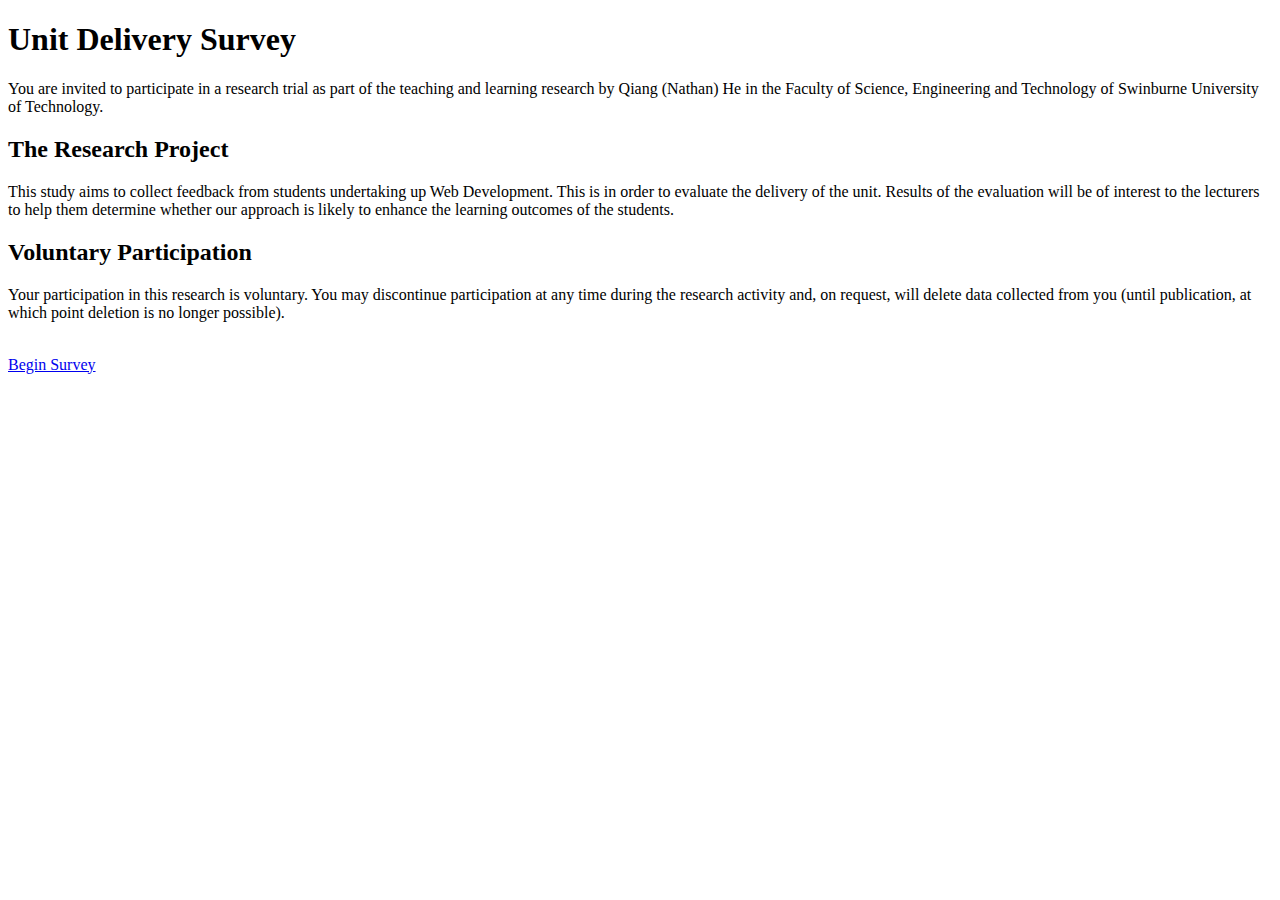
<file: Lab3/index.html>
<!DOCTYPE html>
<html lang="en">
	
    <head>
		<meta charset="utf-8" />
		<meta name="description" content="Web development" />
		<meta name="keywords" content="HTML (Part 1 – Content - Form)" />
		<meta name="author" content="put your name here" />
		
        <title>Web Development Survey</title>
	</head>
	
    <body>
        <h1>Unit Delivery Survey</h1>

        <p>You are invited to participate in a research trial as part of the teaching and learning research by Qiang (Nathan) He in the Faculty of Science, Engineering and Technology of Swinburne University of Technology. </p>

        <h2>The Research Project </h2>

        <p> This study aims to collect feedback from students undertaking up Web Development. This is in order to evaluate the delivery of the unit. Results of the evaluation will be of interest to the lecturers to help them determine whether our approach is likely to enhance the learning outcomes of the students.  </p>

 <h2>Voluntary Participation </h2>

        <p> Your participation in this research is voluntary. You may discontinue participation at any time during the research activity and, on request, will delete data collected from you (until publication, at which point deletion is no longer possible).   </p><br>

        <a href="userinfo.html">Begin Survey</a>

        
    </body>
</html>
</file>
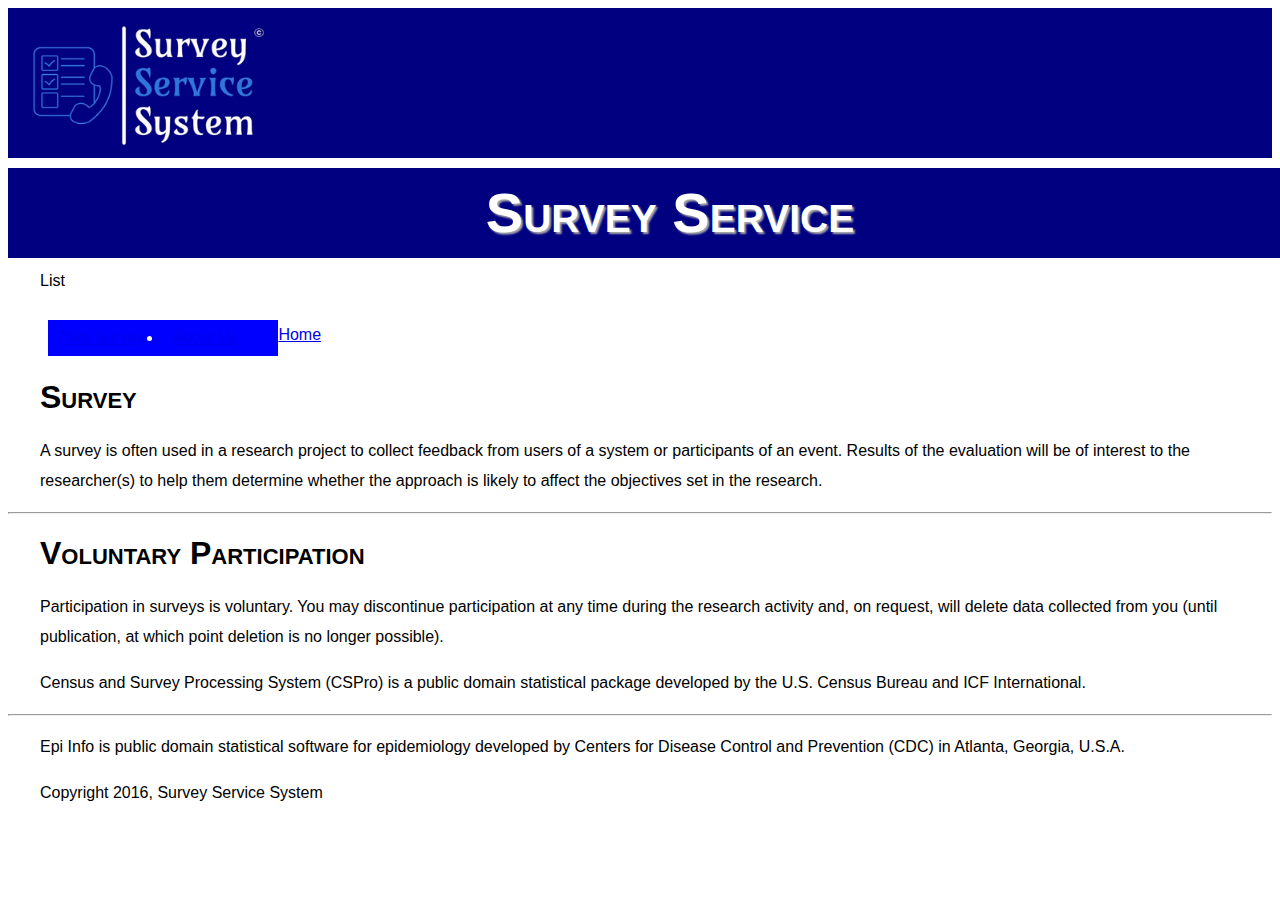
<file: Lab5/SurveyServiceWebsite/index.html>
<!DOCTYPE html>
<html lang="en">
    <head>
        <title>Survey Service</title>
    
        <meta charset="utf-8" />
        <meta name="description" content="Web Development" />
        <meta name="keywords" content="HTML and CSS" />
        <meta name="author" content="krysLazz" />
    
        <link href="css/surveyhome.css" rel="stylesheet"/>
    </head>
 
    <div>
        <div id="header">
            <img style="display: inline;" src="images/logo.png" alt="logo" width="100%" height="150px"/>
      
            <h1>Survey Service</h1>
        </div>
        
        <div class="nav"> 
            <p>
                List
            </p>

            <ul 
                <li><a href="index.html">Home</a></li> 
                <li><a href="userinfo.html">Take Survey</a></li> 
                <li><a href="#about-us">About Us</a></li> 
            </ul> 
        </nav>
     
        <main>
            <div class="article">               
                <div class="section">
                    <h2>Survey</h2>

                    <p>
                    A survey is often used in a research project to collect feedback from users of a system or participants of an event. Results of the evaluation will be of interest to the researcher(s) to help them determine whether the approach is likely to affect the objectives set in the research.
                    </p>         
                </div>        
                    
            <hr>
                
                <div class="section"></div>
                    <h2>Voluntary Participation</h2>
                                
                    <p>
                    Participation in surveys is voluntary. You may discontinue participation at any time during the research activity and, on request, will delete data collected from you (until publication, at which point deletion is no longer possible). 
                    </p>          
                </div>
            </div>
                       
            <div class="aside">
                <p>
                Census and Survey Processing System (CSPro) is a public domain statistical package developed by the U.S. Census Bureau and ICF International.
                </p>
                    
                <hr>
                    
                <p>
                Epi Info is public domain statistical software for epidemiology developed by Centers for Disease Control and Prevention (CDC) in Atlanta, Georgia, U.S.A.
                </p>
            </div>            
        </main>
        
        <div class="footer">
            <p>
            Copyright 2016, Survey Service System
            </p>
        </div>
    </body>
</html>
</file>
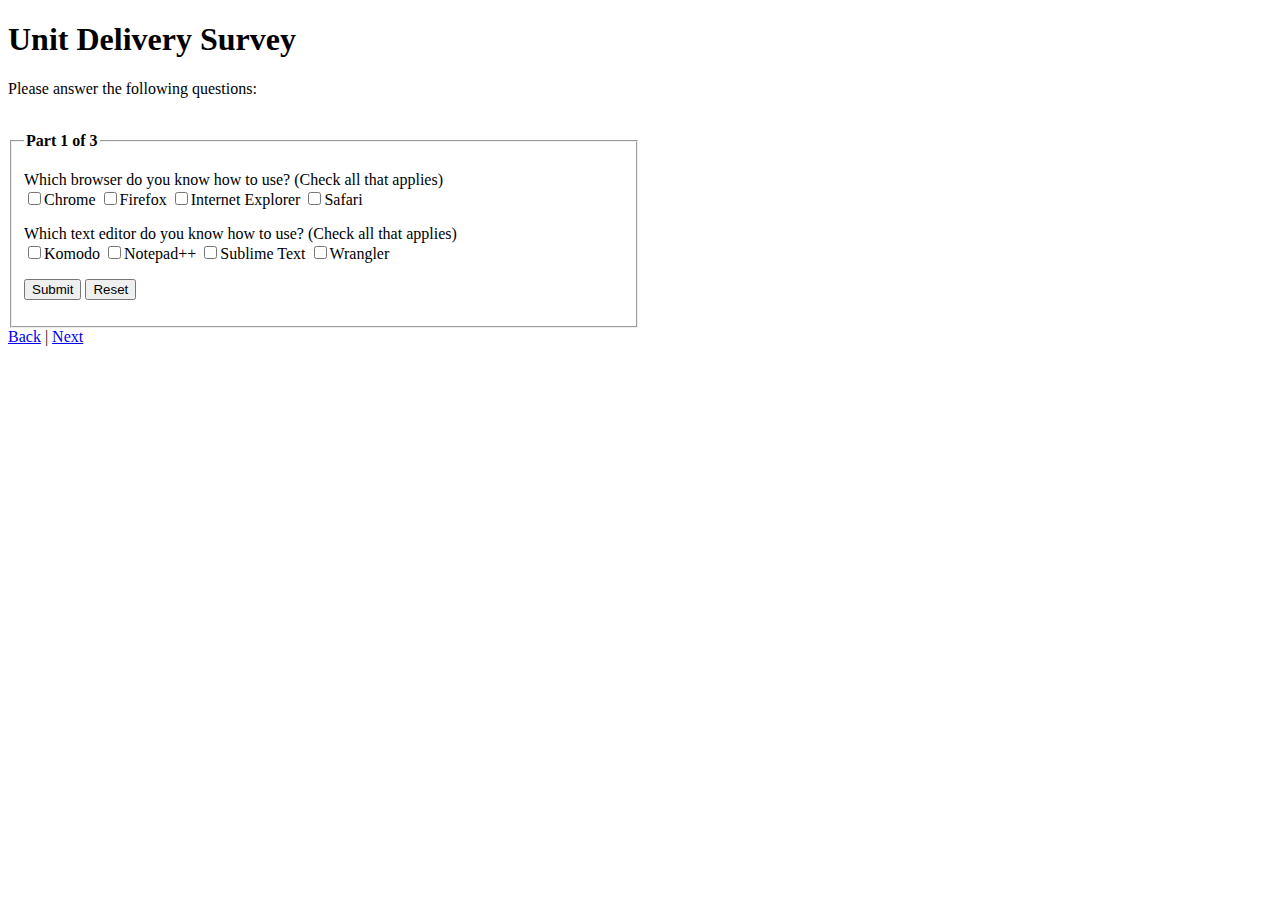
<file: Lab3/part1.html>
<!DOCTYPE html>
<html lang="en">
	
    <head>
		<meta charset="utf-8" />
		<meta name="description" content="Web development" />
		<meta name="keywords" content="HTML (Part 1 – Content - Form)" />
		<meta name="author" content="put your name here" />
		
        <title>Web Development Survey</title>
	</head>
	
    <body>
        <h1>Unit Delivery Survey</h1>
       
        <p>
        Please answer the following questions:
        </p>
        <br>

       <form id="survey" method="post" 
        action="http://mercury.swin.edu.au/it000000/cos10005/surveytest.php">
		

        <fieldset style="width:600px">
            <legend><strong>Part 1 of 3</strong></legend>
        
            <p>
            Which browser do you know how to use? (Check all that applies)<br>
            <input type="checkbox" name="Chrome" value="Chrome"/>Chrome
            <input type="checkbox" name="Firefox" value="Firefox"/>Firefox
            <input type="checkbox" name="Explorer" value="Explorer"/>Internet Explorer
            <input type="checkbox" name="Safari" value="Safari"/>Safari
            </p>
            
            <p>
            Which text editor do you know how to use? (Check all that applies)<br>
            <input type="checkbox" name="Komodo" value="Komodo"/>Komodo
            <input type="checkbox" name="Notepad++" value="Notepad++"/>Notepad++
            <input type="checkbox" name="Sublime" value="Sublime"/>Sublime Text
            <input type="checkbox" name="Wrangler" value="Wrangler"/>Wrangler
            </p>
            
            <p>
             <input type="Submit" value="Submit"/>
             <input type="Reset" value="Reset"/>
            </p>

        </fieldset>
        
        </form>

        <a href="userinfo.html">Back</a> | <a href="part2.html">Next</a>
    </body>
</html>
</file>
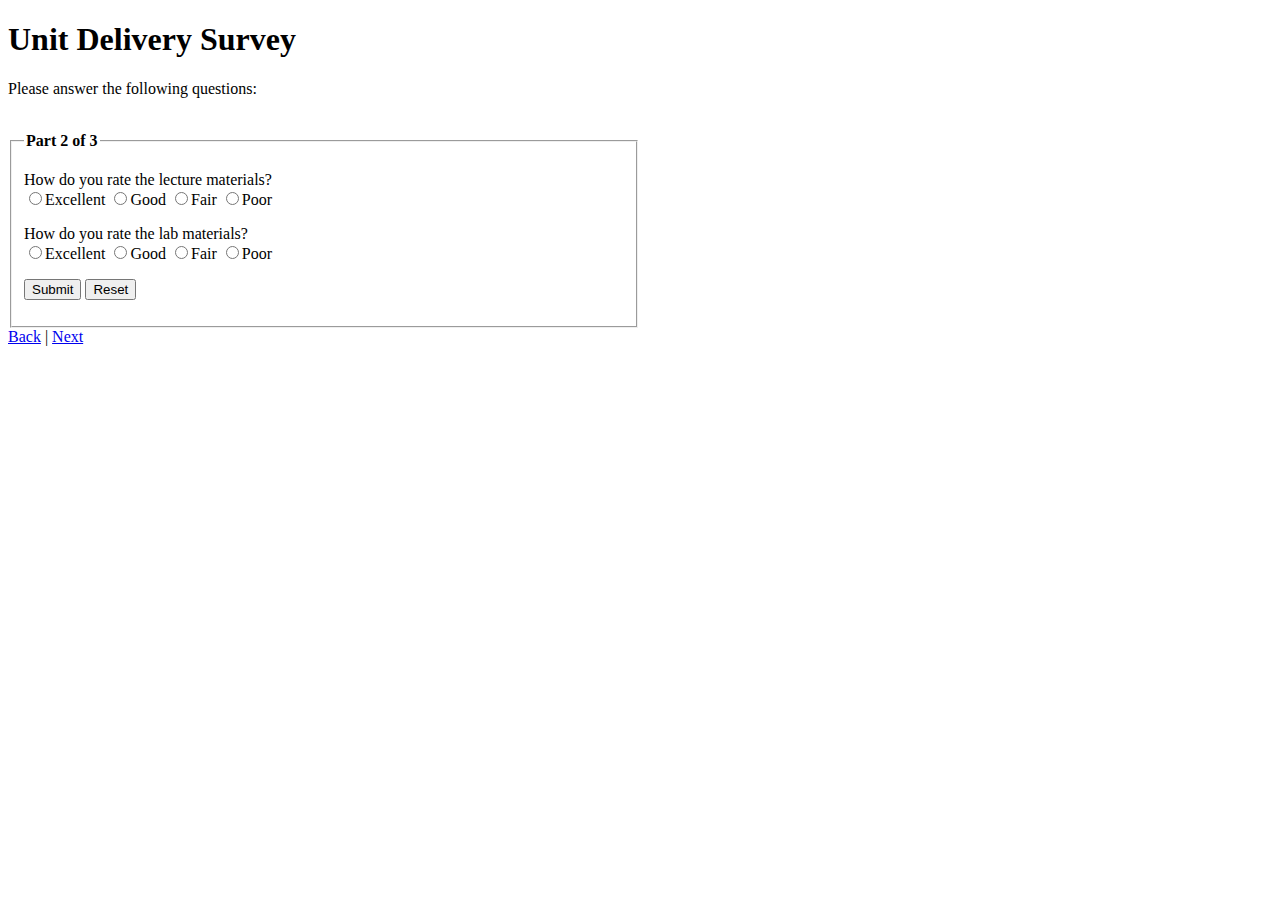
<file: Lab3/part2.html>
<!DOCTYPE html>
<html lang="en">
	
    <head>
		<meta charset="utf-8" />
		<meta name="description" content="Web development" />
		<meta name="keywords" content="HTML (Part 1 – Content - Form)" />
		<meta name="author" content="put your name here" />
		
        <title>Web Development Survey</title>
	</head>
	
    <body>
        <h1>Unit Delivery Survey</h1>
       
       <p>
        Please answer the following questions:
        </p>
        <br>

       <form id="survey" method="post" 
        action="http://mercury.swin.edu.au/it000000/cos10005/surveytest.php">
		

        <fieldset style="width:600px">
            <legend><strong>Part 2 of 3</strong></legend>
        
            <p>
            How do you rate the lecture materials?<br>
            <input type="radio" name="Browser" value="Excellent"/>Excellent
            <input type="radio" name="Browser" value="Good"/>Good
            <input type="radio" name="Browser" value="Fair"/>Fair
            <input type="radio" name="Browser" value="Poor"/>Poor
            </p>
            
            <p>
            How do you rate the lab materials?<br>
            <input type="radio" name="Browser" value="Excellent"/>Excellent
            <input type="radio" name="Browser" value="Good"/>Good
            <input type="radio" name="Browser" value="Fair"/>Fair
            <input type="radio" name="Browser" value="Poor"/>Poor
            </p>
            
            <p>
             <input type="Submit" value="Submit"/>
             <input type="Reset" value="Reset"/>
            </p>

        </fieldset>
        
        </form>

        <a href="part1.html">Back</a> | <a href="part3.html">Next</a>
    </body>
</html>
</file>
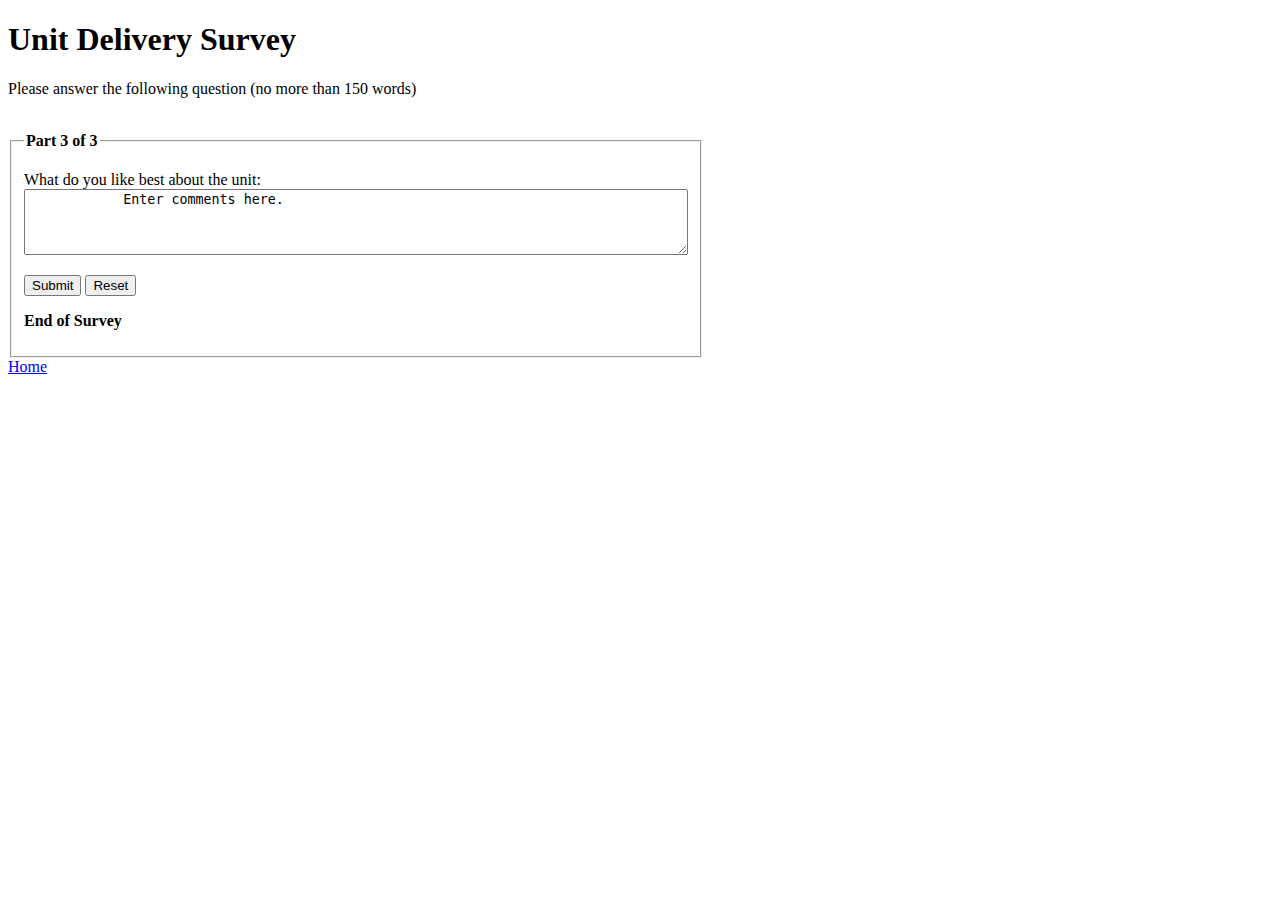
<file: Lab3/part3.html>
<!DOCTYPE html>
<html lang="en">
	
    <head>
		<meta charset="utf-8" />
		<meta name="description" content="Web development" />
		<meta name="keywords" content="HTML (Part 1 – Content - Form)" />
		<meta name="author" content="put your name here" />
		
        <title>Web Development Survey</title>
	</head>
	
    <body>
        <h1>Unit Delivery Survey</h1>
       
       <p>
        Please answer the following question (no more than 150 words)
        </p>
        <br>

        <form id="survey" method="post" 
        action="http://mercury.swin.edu.au/it000000/cos10005/surveytest.php">
		

        <fieldset style="width:600px">
            <legend><strong>Part 3 of 3</strong></legend>
        
            <p>
            <label>What do you like best about the unit:</label><br/>
            <textarea name="Comments" rows="4" cols="80">
            Enter comments here.
            </textarea>
            </p>
            
                  
            <p>
             <input type="Submit" value="Submit"/>
             <input type="Reset" value="Reset"/>
            </p>

            <p><strong>End of Survey</strong></p>
        </fieldset>
        
        </form>

        <a href="index.html">Home</a>
    </body>
</html>
</file>
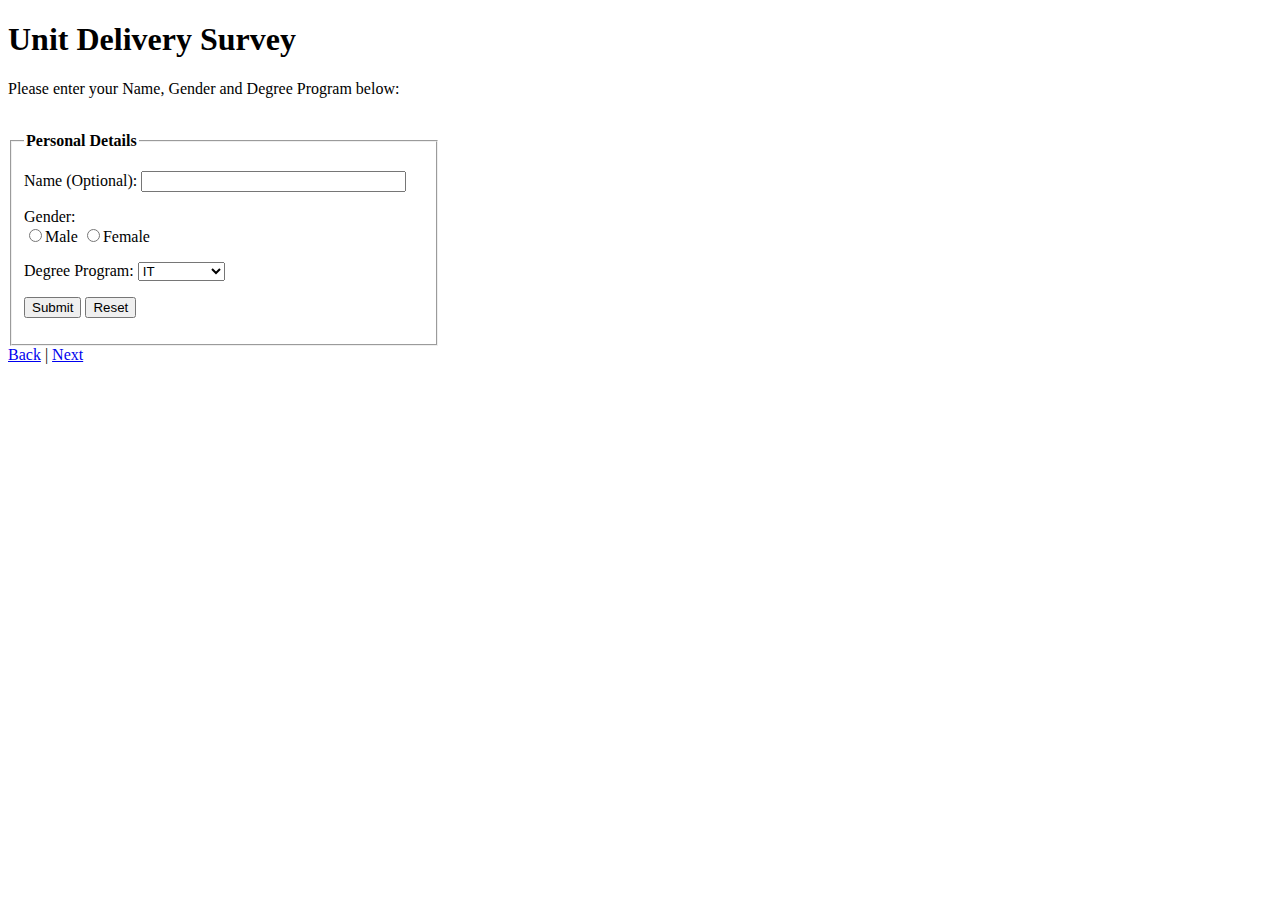
<file: Lab5/SurveyServiceWebsite/surveyweb/userinfo.html>
<!DOCTYPE html>
<html lang="en">
	
    <head>
		<meta charset="utf-8" />
		<meta name="description" content="Web development" />
		<meta name="keywords" content="HTML (Part 1 – Content - Form)" />
		<meta name="author" content="put your name here" />
		
        <title>Web Development Survey</title>
	</head>
	
    <body>
        <h1>Unit Delivery Survey</h1>
       
       <p>
        Please enter your Name, Gender and Degree Program below:
        </p>
        <br>

        <form id="survey" method="post" 
        action="http://mercury.swin.edu.au/it000000/cos10005/surveytest.php">
		
          

        <fieldset style="width:400px">
            <legend><strong>Personal Details</strong></legend>
        
        
            <p>
            <Label>Name (Optional):</label> 
            <Input type="text" name="name" maxlength="30" size="30"/>
            </p>

            <p>Gender:<br/>
            <input type="radio" name="Gender" value="Male"/>Male
            <input type="radio" name="Gender" value="Female"/>Female
            </p>
            
            <p>
            <label>Degree Program:</label>
            <select name="Program">
            <option value="IT"
            Selected="Selected">IT</option>
            <option value="Multimedia">Multimedia</option>
            <option value="Design">Design</option>
            </select>
            </p>
            
            <p>
             <input type="Submit" value="Submit"/>
             <input type="Reset" value="Reset"/>
            </p>

        </fieldset>
        
        </form>

        <a href="index.html">Back</a> | <a href="part1.html">Next</a>
    </body>
</html>
</file>
<file: Lab5/SurveyServiceWebsite/css/surveyhome.css>
body {
  font-family: Verdana, Tahoma, sans-serif;
  line-height: 30px;
}

h1 {
    text-align: center;
    margin: 0%;
    width: 100%;
    padding: 30px;
    background-color: #000080;
    color: #ffffff;
    font-family: "Audiowide", sans-serif;
    font-variant: small-caps;
    font-size: 3.5em; 
    text-shadow: #aaa 2px 2px 2px;
}

h2 {
    text-align: left;
    margin: 0px;
    padding-top: 0.5em;
    padding-bottom: 0.5em;
    padding-right: 1em;
    padding-left: 1em;
    font-family: "Audiowide", sans-serif;
    font-variant: small-caps;
    font-size: 2em; 
}

p  {
    text-align: left;
    margin: 0px;
    padding-top: 0.5em;
    padding-bottom: 0.5em;
    padding-right: 2em;
    padding-left: 2em;
}

nav {
    background-color: darkgreen;
    width: 100%;
    float: left;
    list-style-type: none;
    margin: 0%;
    padding: 0%;
}
    
li {
    float: left;
    width: 6em;
    text-decoration: none;
    color: white;
    background-color: blue;
    padding-top: 0.2em;
    padding-bottom: 0.2em;
    padding-right: 0.6em;
    padding-left: 0.6em;
    border-style: solid;
    border: yellow;
    border-width: 1px;

   
}

li a:hover  {
    background: Brown;
}


article {
float: left;
width:65%;
background: lightgrey;
color: Black;

}

section {
box-shadow: 3px 3px 3px 2px #797979;    
width:55%;
margin:30px;
background-color: darkgray;
color:black
}

aside {
    float:right;
    width:30%;
    font-size: 8px;
    font-style: italic;
    background-color: lightblue;
    color: black;    
    
    box-shadow: 3px 3px 3px 2px #797979;
}

footer {
    clear: both;
   
    background-color: navy;
    color: white;
    width: 100%;
}
</file>
